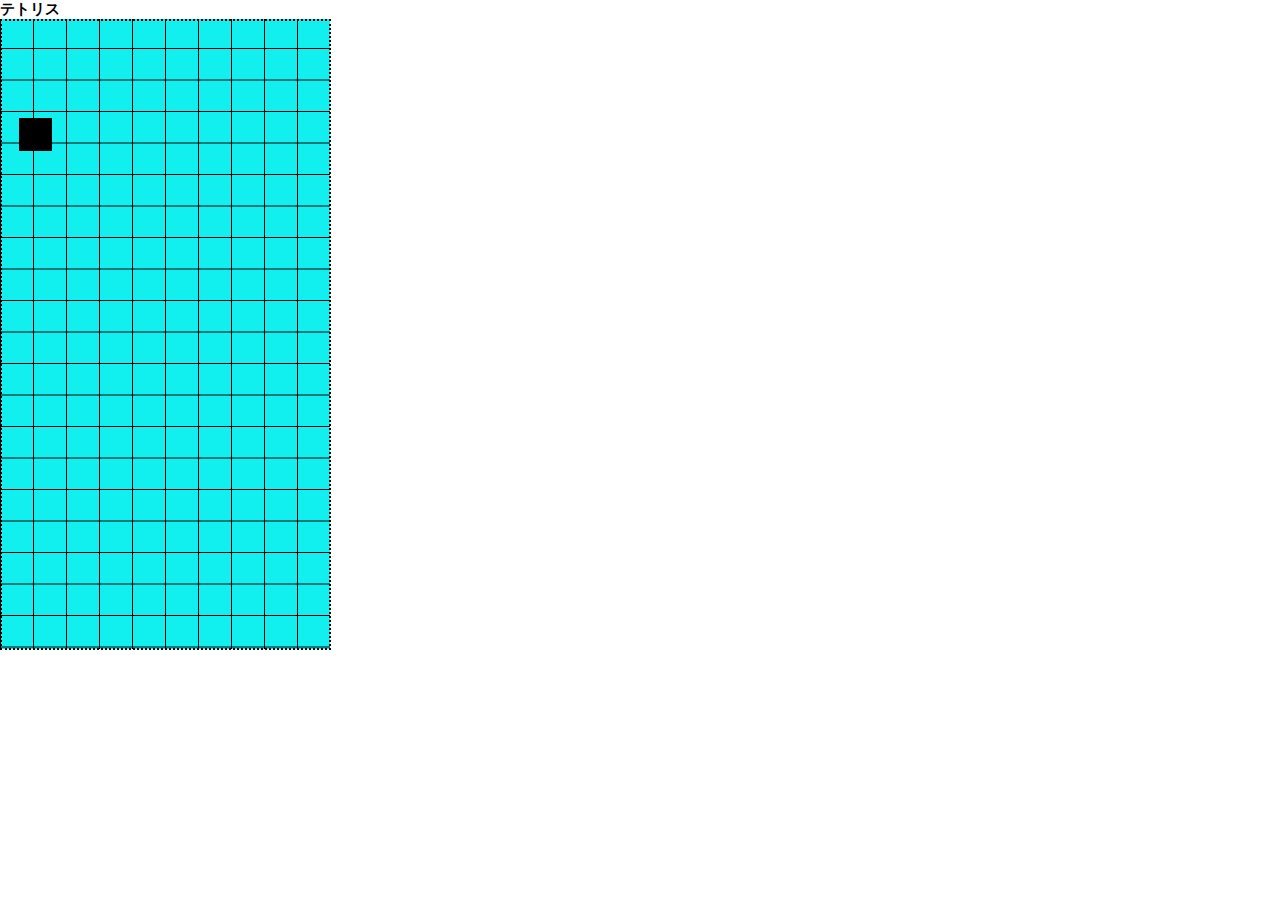
<file: tetris.html>
<!DOCTYPE html>
<html lang="ja">

<head>
  <meta charset="utf-8" />
  <link href="css/style.css" rel="stylesheet" />
  <title>Tetris</title>
</head>

<body>
  <!-- テトリス -->
  <h1>テトリス</h1>

  <!-- プレイフィールド -->
  <div class="playfield pattern">
    <canvas id="game" width="327" height="627">
      test
    </canvas>
  </div>
  </div>
  <script src="js/javascript.js"></script>
</body>

</html>
</file>
<file: css/style.css>
h1 {
  font-size: 15px;
}

* {
  padding: 0;
  margin: 0;
}

canvas#game {
  padding: 0px;
  border: 2px dotted;
}

.playfield {
  width: 330px;
  height: 630px;
}

.pattern {
  background-color: #0eee;
  background-image:
    linear-gradient(90deg, black 1px, transparent 1px, transparent 99px, black 1px, black),
    linear-gradient(0deg, black 1px, transparent 1px, transparent 99px, black 1px, black);
  background-size: 10% 5%;
  background-position: 0 0, 30px 30px;
}
</file>
